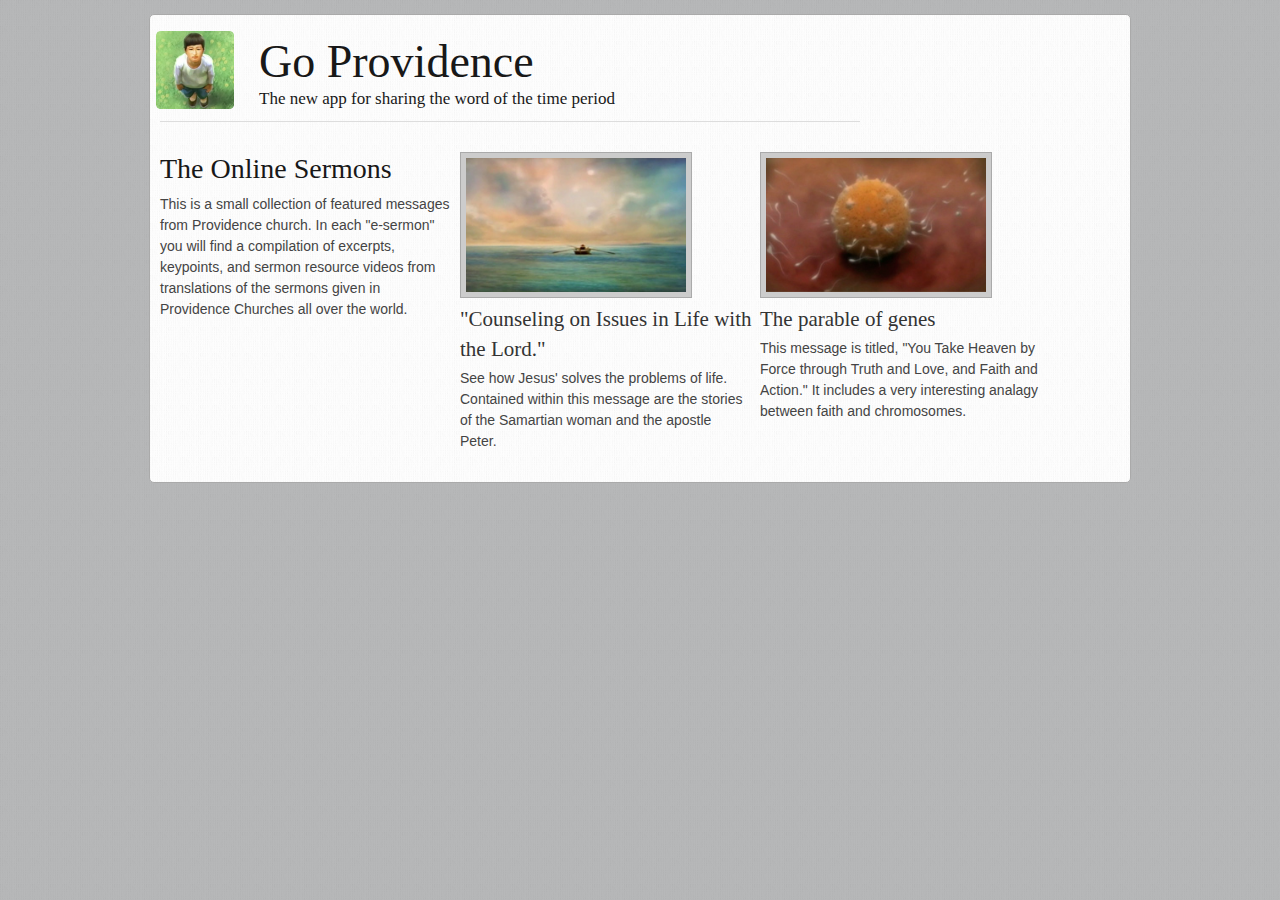
<file: index.html>
<!DOCTYPE html>
<!--[if lt IE 7 ]><html class="ie ie6" lang="en"> <![endif]-->
<!--[if IE 7 ]><html class="ie ie7" lang="en"> <![endif]-->
<!--[if IE 8 ]><html class="ie ie8" lang="en"> <![endif]-->
<!--[if (gte IE 9)|!(IE)]><!--><html lang="en"> <!--<![endif]-->
<head>

<!-- for help with this framework visit http://www.getskeleton.com/ -->

	<!-- Basic Page Needs
  ================================================== -->
	<meta charset="utf-8">
	<title>The Lord's Words</title>
	<meta name="description" content="">
	<meta name="author" content="">

	<!-- Mobile Specific Metas
  ================================================== -->
	<meta name="viewport" content="width=device-width, initial-scale=1, maximum-scale=1">

	<!-- CSS
  ================================================== -->
	<link rel="stylesheet" href="skeleton/stylesheets/base.css">
	<link rel="stylesheet" href="skeleton/stylesheets/skeleton.css">
	<link rel="stylesheet" href="skeleton/stylesheets/layout.css">
    <link rel="stylesheet" href="skeleton/stylesheets/custom.css">

	<!--[if lt IE 9]>
		<script src="http://html5shim.googlecode.com/svn/trunk/html5.js"></script>
	<![endif]-->

	<!-- Favicons
	================================================== -->
	<!-- <link rel="shortcut icon" href="images/favicon.ico">
	<link rel="apple-touch-icon" href="skeleton/images/apple-touch-icon.png">
	<link rel="apple-touch-icon" sizes="72x72" href="skeleton/images/apple-touch-icon-72x72.png">
	<link rel="apple-touch-icon" sizes="114x114" href="skeleton/images/apple-touch-icon-114x114.png">
    -->
    <!-- no gloss -->
<link rel="apple-touch-icon-precomposed" href="inc/css/images/webap60.png"/> 
<link href="inc/css/images/ssn.ico" rel="shortcut icon" type="image/x-icon" />

</head>
<body>



	<!-- Primary Page Layout
	================================================== -->

	<!-- Delete everything in this .container and get started on your own site! -->

	<div id="big_gray" class="container">
		<div class="twelve columns">
        
        <img src="inc/css/images/young_ssn.png" align="left" class="left" height="80" width="80" style="margin-left:-5px; margin-top:5px;" >
			<h1 class="remove-bottom" style="margin-top: 12px">Go Providence</h1>
			<h5>The new app for sharing the word of the time period</h5>
			<hr />
		</div>
		<div class="one-third column">
			<h3>The Online Sermons</h3>
			<p>This is a small collection of featured messages from Providence church. In each "e-sermon" you will find a compilation of excerpts, keypoints, and sermon resource videos from translations of the sermons given in Providence Churches all over the world.</p>
		</div>
		<div class="one-third column">
        <a href="counsel"><img class="illustration" width=" 220" src="counsel/images/260x158.jpg">
			<h4>"Counseling on Issues in Life with the Lord."</a></h4>
			<p>See how Jesus' solves the problems of life. Contained within this message are the stories of the Samartian woman and the apostle Peter.</p>
		</div>
		<div class="one-third column">
        <a href="genes"><img class="illustration"  width=" 220" src="genes/images/260x158.jpg">
			<h4>The parable of genes</a></h4>
			<p>This message is titled, "You Take Heaven by Force through Truth and Love, and Faith and Action." It includes a very interesting analagy between faith and chromosomes.</p>
        </div>
        
        

	</div><!-- container -->



	<!-- JS
	================================================== -->
	<script src="http://code.jquery.com/jquery-1.7.1.min.js"></script>
	<script src="skeleton/javascripts/tabs.js"></script>

<!-- End Document
================================================== -->
</body>
</html>
</file>
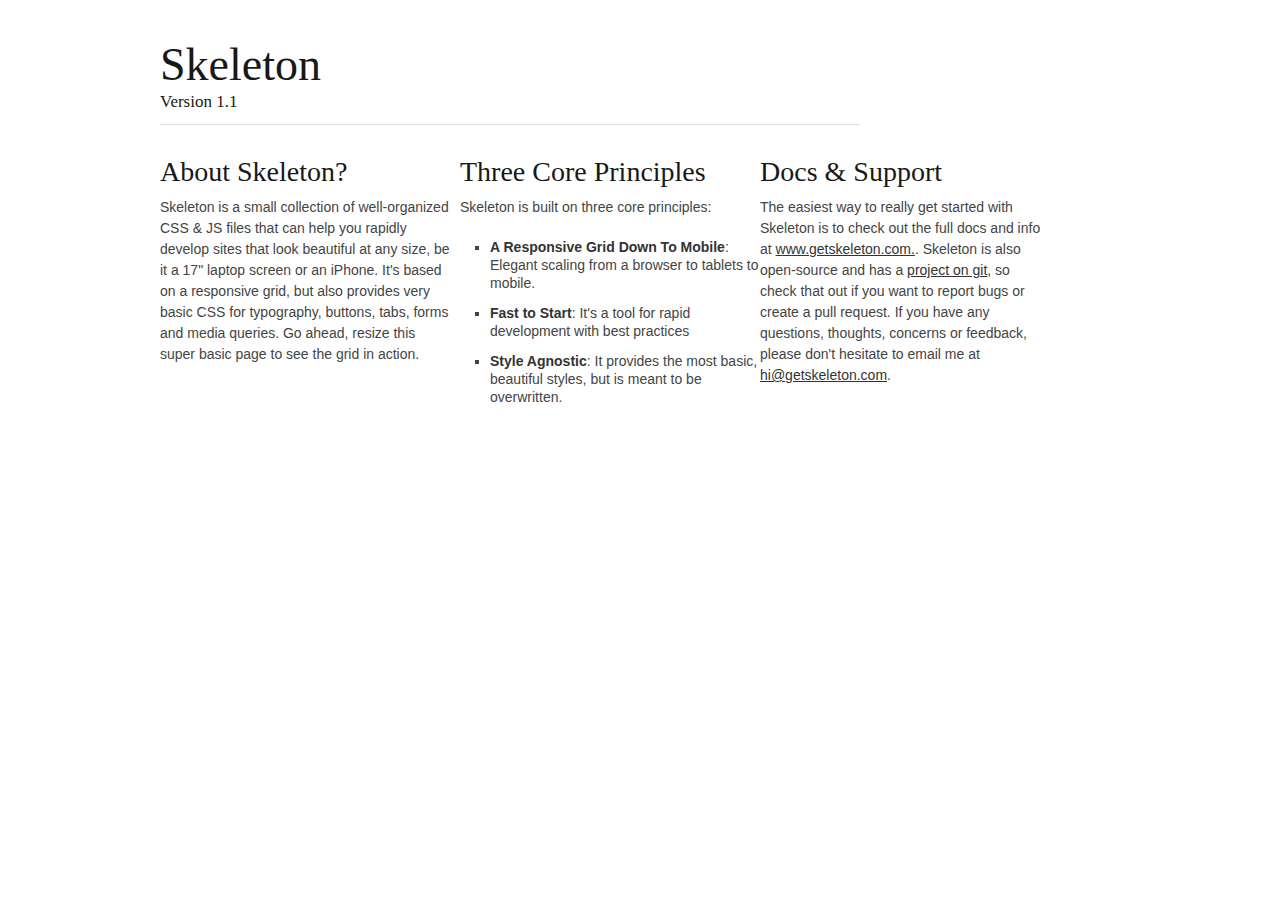
<file: skeleton/index.html>
<!DOCTYPE html>
<!--[if lt IE 7 ]><html class="ie ie6" lang="en"> <![endif]-->
<!--[if IE 7 ]><html class="ie ie7" lang="en"> <![endif]-->
<!--[if IE 8 ]><html class="ie ie8" lang="en"> <![endif]-->
<!--[if (gte IE 9)|!(IE)]><!--><html lang="en"> <!--<![endif]-->
<head>

	<!-- Basic Page Needs
  ================================================== -->
	<meta charset="utf-8">
	<title>The Lords Words</title>
	<meta name="description" content="">
	<meta name="author" content="">

	<!-- Mobile Specific Metas
  ================================================== -->
	<meta name="viewport" content="width=device-width, initial-scale=1, maximum-scale=1">

	<!-- CSS
  ================================================== -->
	<link rel="stylesheet" href="stylesheets/base.css">
	<link rel="stylesheet" href="stylesheets/skeleton.css">
	<link rel="stylesheet" href="stylesheets/layout.css">

	<!--[if lt IE 9]>
		<script src="http://html5shim.googlecode.com/svn/trunk/html5.js"></script>
	<![endif]-->

	<!-- Favicons
	================================================== -->
	<link rel="shortcut icon" href="images/favicon.ico">
	<link rel="apple-touch-icon" href="images/apple-touch-icon.png">
	<link rel="apple-touch-icon" sizes="72x72" href="images/apple-touch-icon-72x72.png">
	<link rel="apple-touch-icon" sizes="114x114" href="images/apple-touch-icon-114x114.png">

</head>
<body>



	<!-- Primary Page Layout
	================================================== -->

	<!-- Delete everything in this .container and get started on your own site! -->

	<div class="container">
		<div class="twelve columns">
			<h1 class="remove-bottom" style="margin-top: 40px">Skeleton</h1>
			<h5>Version 1.1</h5>
			<hr />
		</div>
		<div class="one-third column">
			<h3>About Skeleton?</h3>
			<p>Skeleton is a small collection of well-organized CSS &amp; JS files that can help you rapidly develop sites that look beautiful at any size, be it a 17" laptop screen or an iPhone. It's based on a responsive grid, but also provides very basic CSS for typography, buttons, tabs, forms and media queries. Go ahead, resize this super basic page to see the grid in action.</p>
		</div>
		<div class="one-third column">
			<h3>Three Core Principles</h3>
			<p>Skeleton is built on three core principles:</p>
			<ul class="square">
				<li><strong>A Responsive Grid Down To Mobile</strong>: Elegant scaling from a browser to tablets to mobile.</li>
				<li><strong>Fast to Start</strong>: It's a tool for rapid development with best practices</li>
				<li><strong>Style Agnostic</strong>: It provides the most basic, beautiful styles, but is meant to be overwritten.</li>
			</ul>
		</div>
		<div class="one-third column">
			<h3>Docs &amp; Support</h3>
			<p>The easiest way to really get started with Skeleton is to check out the full docs and info at <a href="http://www.getskeleton.com">www.getskeleton.com.</a>. Skeleton is also open-source and has a <a href="https://github.com/dhgamache/skeleton">project on git</a>, so check that out if you want to report bugs or create a pull request. If you have any questions, thoughts, concerns or feedback, please don't hesitate to email me at <a href="mailto:hi@getskeleton.com">hi@getskeleton.com</a>.</p>
		</div>

	</div><!-- container -->



	<!-- JS
	================================================== -->
	<script src="http://code.jquery.com/jquery-1.7.1.min.js"></script>
	<script src="javascripts/tabs.js"></script>

<!-- End Document
================================================== -->
</body>
</html>
</file>
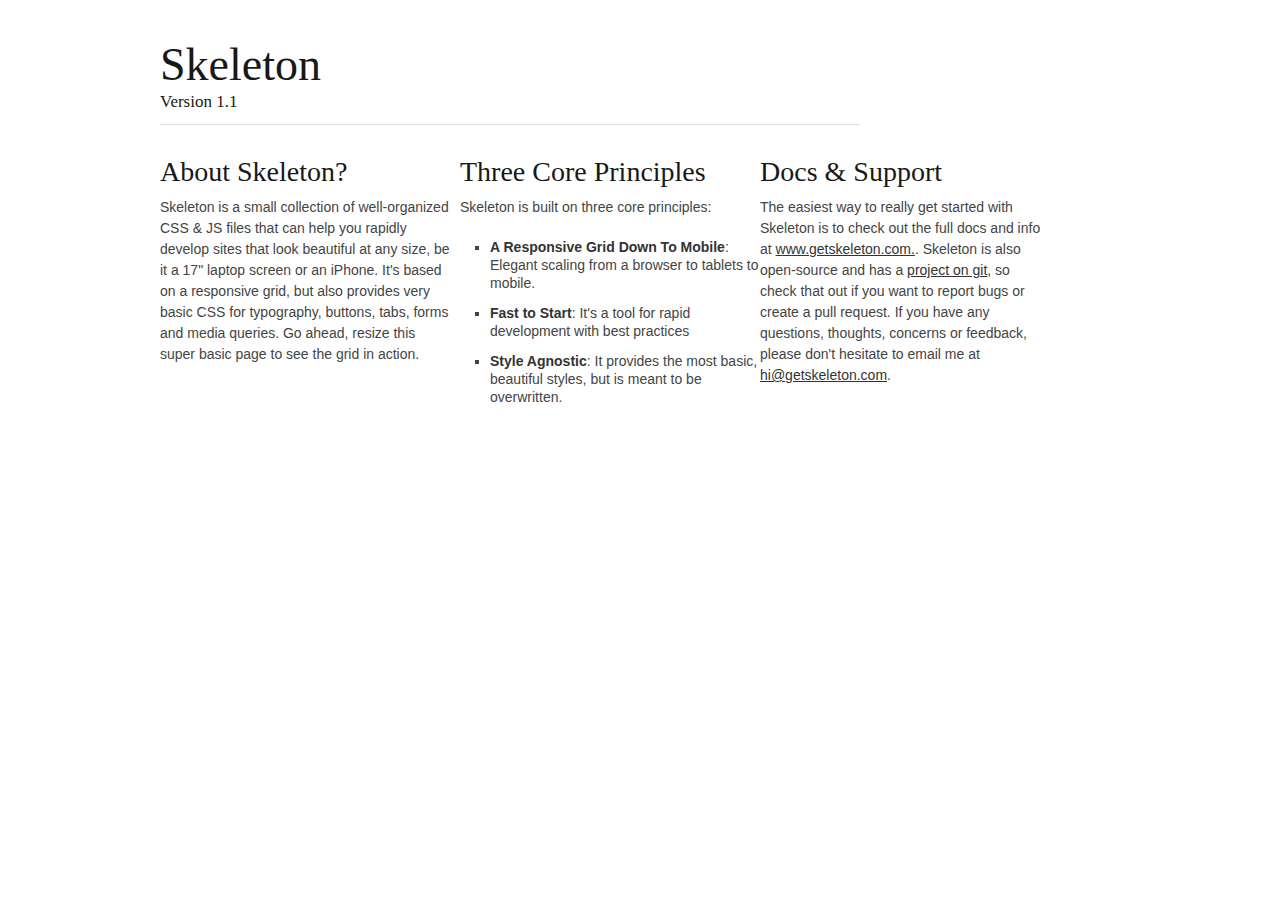
<file: skeleton/index-original.html>
<!DOCTYPE html>
<!--[if lt IE 7 ]><html class="ie ie6" lang="en"> <![endif]-->
<!--[if IE 7 ]><html class="ie ie7" lang="en"> <![endif]-->
<!--[if IE 8 ]><html class="ie ie8" lang="en"> <![endif]-->
<!--[if (gte IE 9)|!(IE)]><!--><html lang="en"> <!--<![endif]-->
<head>

	<!-- Basic Page Needs
  ================================================== -->
	<meta charset="utf-8">
	<title>Your Page Title Here :)</title>
	<meta name="description" content="">
	<meta name="author" content="">

	<!-- Mobile Specific Metas
  ================================================== -->
	<meta name="viewport" content="width=device-width, initial-scale=1, maximum-scale=1">

	<!-- CSS
  ================================================== -->
	<link rel="stylesheet" href="stylesheets/base.css">
	<link rel="stylesheet" href="stylesheets/skeleton.css">
	<link rel="stylesheet" href="stylesheets/layout.css">

	<!--[if lt IE 9]>
		<script src="http://html5shim.googlecode.com/svn/trunk/html5.js"></script>
	<![endif]-->

	<!-- Favicons
	================================================== -->
	<link rel="shortcut icon" href="images/favicon.ico">
	<link rel="apple-touch-icon" href="images/apple-touch-icon.png">
	<link rel="apple-touch-icon" sizes="72x72" href="images/apple-touch-icon-72x72.png">
	<link rel="apple-touch-icon" sizes="114x114" href="images/apple-touch-icon-114x114.png">

</head>
<body>



	<!-- Primary Page Layout
	================================================== -->

	<!-- Delete everything in this .container and get started on your own site! -->

	<div class="container">
		<div class="twelve columns">
			<h1 class="remove-bottom" style="margin-top: 40px">Skeleton</h1>
			<h5>Version 1.1</h5>
			<hr />
		</div>
		<div class="one-third column">
			<h3>About Skeleton?</h3>
			<p>Skeleton is a small collection of well-organized CSS &amp; JS files that can help you rapidly develop sites that look beautiful at any size, be it a 17" laptop screen or an iPhone. It's based on a responsive grid, but also provides very basic CSS for typography, buttons, tabs, forms and media queries. Go ahead, resize this super basic page to see the grid in action.</p>
		</div>
		<div class="one-third column">
			<h3>Three Core Principles</h3>
			<p>Skeleton is built on three core principles:</p>
			<ul class="square">
				<li><strong>A Responsive Grid Down To Mobile</strong>: Elegant scaling from a browser to tablets to mobile.</li>
				<li><strong>Fast to Start</strong>: It's a tool for rapid development with best practices</li>
				<li><strong>Style Agnostic</strong>: It provides the most basic, beautiful styles, but is meant to be overwritten.</li>
			</ul>
		</div>
		<div class="one-third column">
			<h3>Docs &amp; Support</h3>
			<p>The easiest way to really get started with Skeleton is to check out the full docs and info at <a href="http://www.getskeleton.com">www.getskeleton.com.</a>. Skeleton is also open-source and has a <a href="https://github.com/dhgamache/skeleton">project on git</a>, so check that out if you want to report bugs or create a pull request. If you have any questions, thoughts, concerns or feedback, please don't hesitate to email me at <a href="mailto:hi@getskeleton.com">hi@getskeleton.com</a>.</p>
		</div>

	</div><!-- container -->



	<!-- JS
	================================================== -->
	<script src="http://code.jquery.com/jquery-1.7.1.min.js"></script>
	<script src="javascripts/tabs.js"></script>

<!-- End Document
================================================== -->
</body>
</html>
</file>
<file: skeleton/stylesheets/base.css>
/*
* Skeleton V1.1
* Copyright 2011, Dave Gamache
* www.getskeleton.com
* Free to use under the MIT license.
* http://www.opensource.org/licenses/mit-license.php
* 8/17/2011
*/


/* Table of Content
==================================================
	#Reset & Basics
	#Basic Styles
	#Site Styles
	#Typography
	#Links
	#Lists
	#Images
	#Buttons
	#Tabs
	#Forms
	#Misc */


/* #Reset & Basics (Inspired by E. Meyers)
================================================== */
	html, body, div, span, applet, object, iframe, h1, h2, h3, h4, h5, h6, p, blockquote, pre, a, abbr, acronym, address, big, cite, code, del, dfn, em, img, ins, kbd, q, s, samp, small, strike, strong, sub, sup, tt, var, b, u, i, center, dl, dt, dd, ol, ul, li, fieldset, form, label, legend, table, caption, tbody, tfoot, thead, tr, th, td, article, aside, canvas, details, embed, figure, figcaption, footer, header, hgroup, menu, nav, output, ruby, section, summary, time, mark, audio, video {
		margin: 0;
		padding: 0;
		border: 0;
		font-size: 100%;
		font: inherit;
		vertical-align: baseline; }
	article, aside, details, figcaption, figure, footer, header, hgroup, menu, nav, section {
		display: block; }
	body {
		line-height: 1; }
	ol, ul {
		list-style: none; }
	blockquote, q {
		quotes: none; }
	blockquote:before, blockquote:after,
	q:before, q:after {
		content: '';
		content: none; }
	table {
		border-collapse: collapse;
		border-spacing: 0; }


/* #Basic Styles
================================================== */
	body {
		background: #fff;
		font: 14px/21px "HelveticaNeue", "Helvetica Neue", Helvetica, Arial, sans-serif;
		color: #444;
		-webkit-font-smoothing: antialiased; /* Fix for webkit rendering */
		-webkit-text-size-adjust: 100%;
 }


/* #Typography
================================================== */
	h1, h2, h3, h4, h5, h6 {
		color: #181818;
		font-family: "Georgia", "Times New Roman", Helvetica, Arial, sans-serif;
		font-weight: normal; }
	h1 a, h2 a, h3 a, h4 a, h5 a, h6 a { font-weight: inherit; }
	h1 { font-size: 46px; line-height: 50px; margin-bottom: 14px;}
	h2 { font-size: 35px; line-height: 40px; margin-bottom: 10px; }
	h3 { font-size: 28px; line-height: 34px; margin-bottom: 8px; }
	h4 { font-size: 21px; line-height: 30px; margin-bottom: 4px; }
	h5 { font-size: 17px; line-height: 24px; }
	h6 { font-size: 14px; line-height: 21px; }
	.subheader { color: #777; }

	/*p { margin: 0 0 20px 0; } */
	p { margin: 0 10px 20px 0; }
	p img { margin: 0; }
	p.lead { font-size: 21px; line-height: 27px; color: #777;  }

	em { font-style: italic; }
	strong { font-weight: bold; color: #333; }
	small { font-size: 80%; }

/*	Blockquotes  */
	blockquote, blockquote p { font-size: 17px; line-height: 24px; color: #777; font-style: italic; }
	blockquote { margin: 0 0 20px; padding: 9px 20px 0 19px; border-left: 1px solid #ddd; }
	blockquote cite { display: block; font-size: 12px; color: #555; }
	blockquote cite:before { content: "\2014 \0020"; }
	blockquote cite a, blockquote cite a:visited, blockquote cite a:visited { color: #555; }

	hr { border: solid #ddd; border-width: 1px 0 0; clear: both; margin: 10px 0 30px; height: 0; }


/* #Links
================================================== */
	a, a:visited { color: #333; text-decoration: underline; outline: 0; }
	a:hover, a:focus { color: #000; }
	p a, p a:visited { line-height: inherit; }


/* #Lists
================================================== */
	ul, ol { margin-bottom: 20px; }
	ul { list-style: none outside; }
	ol { list-style: decimal; }
	ol, ul.square, ul.circle, ul.disc { margin-left: 30px; }
	ul.square { list-style: square outside; }
	ul.circle { list-style: circle outside; }
	ul.disc { list-style: disc outside; }
	ul ul, ul ol,
	ol ol, ol ul { margin: 4px 0 5px 30px; font-size: 90%;  }
	ul ul li, ul ol li,
	ol ol li, ol ul li { margin-bottom: 6px; }
	li { line-height: 18px; margin-bottom: 12px; }
	ul.large li { line-height: 21px; }
	li p { line-height: 21px; }

/* #Images
================================================== */

	img.scale-with-grid {
		max-width: 100%;
		height: auto; }


/* #Buttons
================================================== */

	.button,
	button,
	input[type="submit"],
	input[type="reset"],
	input[type="button"] {
		background: #eee; /* Old browsers */
		background: #eee -moz-linear-gradient(top, rgba(255,255,255,.2) 0%, rgba(0,0,0,.2) 100%); /* FF3.6+ */
		background: #eee -webkit-gradient(linear, left top, left bottom, color-stop(0%,rgba(255,255,255,.2)), color-stop(100%,rgba(0,0,0,.2))); /* Chrome,Safari4+ */
		background: #eee -webkit-linear-gradient(top, rgba(255,255,255,.2) 0%,rgba(0,0,0,.2) 100%); /* Chrome10+,Safari5.1+ */
		background: #eee -o-linear-gradient(top, rgba(255,255,255,.2) 0%,rgba(0,0,0,.2) 100%); /* Opera11.10+ */
		background: #eee -ms-linear-gradient(top, rgba(255,255,255,.2) 0%,rgba(0,0,0,.2) 100%); /* IE10+ */
		background: #eee linear-gradient(top, rgba(255,255,255,.2) 0%,rgba(0,0,0,.2) 100%); /* W3C */
	  border: 1px solid #aaa;
	  border-top: 1px solid #ccc;
	  border-left: 1px solid #ccc;
	  padding: 4px 12px;
	  -moz-border-radius: 3px;
	  -webkit-border-radius: 3px;
	  border-radius: 3px;
	  color: #444;
	  display: inline-block;
	  font-size: 11px;
	  font-weight: bold;
	  text-decoration: none;
	  text-shadow: 0 1px rgba(255, 255, 255, .75);
	  cursor: pointer;
	  margin-bottom: 20px;
	  line-height: normal;
	  padding: 8px 10px;
	  font-family: "HelveticaNeue", "Helvetica Neue", Helvetica, Arial, sans-serif; }

	.button:hover,
	button:hover,
	input[type="submit"]:hover,
	input[type="reset"]:hover,
	input[type="button"]:hover {
		color: #222;
		background: #ddd; /* Old browsers */
		background: #ddd -moz-linear-gradient(top, rgba(255,255,255,.3) 0%, rgba(0,0,0,.3) 100%); /* FF3.6+ */
		background: #ddd -webkit-gradient(linear, left top, left bottom, color-stop(0%,rgba(255,255,255,.3)), color-stop(100%,rgba(0,0,0,.3))); /* Chrome,Safari4+ */
		background: #ddd -webkit-linear-gradient(top, rgba(255,255,255,.3) 0%,rgba(0,0,0,.3) 100%); /* Chrome10+,Safari5.1+ */
		background: #ddd -o-linear-gradient(top, rgba(255,255,255,.3) 0%,rgba(0,0,0,.3) 100%); /* Opera11.10+ */
		background: #ddd -ms-linear-gradient(top, rgba(255,255,255,.3) 0%,rgba(0,0,0,.3) 100%); /* IE10+ */
		background: #ddd linear-gradient(top, rgba(255,255,255,.3) 0%,rgba(0,0,0,.3) 100%); /* W3C */
	  border: 1px solid #888;
	  border-top: 1px solid #aaa;
	  border-left: 1px solid #aaa; }

	.button:active,
	button:active,
	input[type="submit"]:active,
	input[type="reset"]:active,
	input[type="button"]:active {
		border: 1px solid #666;
		background: #ccc; /* Old browsers */
		background: #ccc -moz-linear-gradient(top, rgba(255,255,255,.35) 0%, rgba(10,10,10,.4) 100%); /* FF3.6+ */
		background: #ccc -webkit-gradient(linear, left top, left bottom, color-stop(0%,rgba(255,255,255,.35)), color-stop(100%,rgba(10,10,10,.4))); /* Chrome,Safari4+ */
		background: #ccc -webkit-linear-gradient(top, rgba(255,255,255,.35) 0%,rgba(10,10,10,.4) 100%); /* Chrome10+,Safari5.1+ */
		background: #ccc -o-linear-gradient(top, rgba(255,255,255,.35) 0%,rgba(10,10,10,.4) 100%); /* Opera11.10+ */
		background: #ccc -ms-linear-gradient(top, rgba(255,255,255,.35) 0%,rgba(10,10,10,.4) 100%); /* IE10+ */
		background: #ccc linear-gradient(top, rgba(255,255,255,.35) 0%,rgba(10,10,10,.4) 100%); /* W3C */ }

	.button.full-width,
	button.full-width,
	input[type="submit"].full-width,
	input[type="reset"].full-width,
	input[type="button"].full-width {
		width: 100%;
		padding-left: 0 !important;
		padding-right: 0 !important;
		text-align: center; }

	/* Fix for odd Mozilla border & padding issues */
	button::-moz-focus-inner,
	input::-moz-focus-inner {
    border: 0;
    padding: 0;
	}


/* #Tabs (activate in tabs.js)
================================================== */
	ul.tabs {
		display: block;
		margin: 0 0 20px 0;
		padding: 0;
		border-bottom: solid 1px #ddd; }
	ul.tabs li {
		display: block;
		width: auto;
		height: 30px;
		padding: 0;
		float: left;
		margin-bottom: 0; }
	ul.tabs li a {
		display: block;
		text-decoration: none;
		width: auto;
		height: 29px;
		padding: 0px 20px;
		line-height: 30px;
		border: solid 1px #ddd;
		border-width: 1px 1px 0 0;
		margin: 0;
		background: #f5f5f5;
		font-size: 13px; }
	ul.tabs li a.active {
		background: #fff;
		height: 30px;
		position: relative;
		top: -4px;
		padding-top: 4px;
		border-left-width: 1px;
		margin: 0 0 0 -1px;
		color: #111;
		-moz-border-radius-topleft: 2px;
		-webkit-border-top-left-radius: 2px;
		border-top-left-radius: 2px;
		-moz-border-radius-topright: 2px;
		-webkit-border-top-right-radius: 2px;
		border-top-right-radius: 2px; }
	ul.tabs li:first-child a.active {
		margin-left: 0; }
	ul.tabs li:first-child a {
		border-width: 1px 1px 0 1px;
		-moz-border-radius-topleft: 2px;
		-webkit-border-top-left-radius: 2px;
		border-top-left-radius: 2px; }
	ul.tabs li:last-child a {
		-moz-border-radius-topright: 2px;
		-webkit-border-top-right-radius: 2px;
		border-top-right-radius: 2px; }

	ul.tabs-content { margin: 0; display: block; }
	ul.tabs-content > li { display:none; }
	ul.tabs-content > li.active { display: block; }

	/* Clearfixing tabs for beautiful stacking */
	ul.tabs:before,
	ul.tabs:after {
	  content: '\0020';
	  display: block;
	  overflow: hidden;
	  visibility: hidden;
	  width: 0;
	  height: 0; }
	ul.tabs:after {
	  clear: both; }
	ul.tabs {
	  zoom: 1; }


/* #Forms
================================================== */

	form {
		margin-bottom: 20px; }
	fieldset {
		margin-bottom: 20px; }
	input[type="text"],
	input[type="password"],
	input[type="email"],
	textarea,
	select {
		border: 1px solid #ccc;
		padding: 6px 4px;
		outline: none;
		-moz-border-radius: 2px;
		-webkit-border-radius: 2px;
		border-radius: 2px;
		font: 13px "HelveticaNeue", "Helvetica Neue", Helvetica, Arial, sans-serif;
		color: #777;
		margin: 0;
		width: 210px;
		max-width: 100%;
		display: block;
		margin-bottom: 20px;
		background: #fff; }
	select {
		padding: 0; }
	input[type="text"]:focus,
	input[type="password"]:focus,
	input[type="email"]:focus,
	textarea:focus {
		border: 1px solid #aaa;
 		color: #444;
 		-moz-box-shadow: 0 0 3px rgba(0,0,0,.2);
		-webkit-box-shadow: 0 0 3px rgba(0,0,0,.2);
		box-shadow:  0 0 3px rgba(0,0,0,.2); }
	textarea {
		min-height: 60px; }
	label,
	legend {
		display: block;
		font-weight: bold;
		font-size: 13px;  }
	select {
		width: 220px; }
	input[type="checkbox"] {
		display: inline; }
	label span,
	legend span {
		font-weight: normal;
		font-size: 13px;
		color: #444; }

/* #Misc
================================================== */
	.remove-bottom { margin-bottom: 0 !important; }
	.half-bottom { margin-bottom: 10px !important; }
	.add-bottom { margin-bottom: 20px !important; }
</file>
<file: skeleton/stylesheets/skeleton.css>
/*
* Skeleton V1.1
* Copyright 2011, Dave Gamache
* www.getskeleton.com
* Free to use under the MIT license.
* http://www.opensource.org/licenses/mit-license.php
* 8/17/2011
*/


/* Table of Contents
==================================================
    #Base 960 Grid
    #Tablet (Portrait)
    #Mobile (Portrait)
    #Mobile (Landscape)
    #Clearing */



/* #Base 960 Grid
================================================== */

	@media only screen and (min-width: 960px) {
	.container #big_gray {width: 838px;}
	}
    .container #big_gray							{padding: 24px 60px; } /* SM */
	.container                                  { position: relative; width: 960px; margin: 0 auto; padding: 0; }
    .container .column,
    /* .container .columns                      { float: left; display: inline; margin-left: 10px; margin-right: 10px; }
	.container .column, SM */
    .container .columns                         { float: left; display: inline; }
    .row                                        { margin-bottom: 20px; }

    /* Nested Column Classes */
    .column.alpha, .columns.alpha               { margin-left: 0; }
    .column.omega, .columns.omega               { margin-right: 0; }

    /* Base Grid */
    .container .one.column,
    .container .one.columns                     { width: 40px;  }
    .container .two.columns                     { width: 100px; }
    .container .three.columns                   { width: 160px; }
    .container .four.columns                    { width: 220px; }
    .container .five.columns                    { width: 280px; }
    .container .six.columns                     { width: 340px; }
    .container .seven.columns                   { width: 400px; }
    .container .eight.columns                   { width: 460px; }
    .container .nine.columns                    { width: 520px; }
    .container .ten.columns                     { width: 580px; }
    .container .eleven.columns                  { width: 640px; }
    .container .twelve.columns                  { width: 700px; }
    .container .thirteen.columns                { width: 760px; }
    .container .fourteen.columns                { width: 820px; }
    .container .fifteen.columns                 { width: 880px; }
    .container .sixteen.columns                 { width: 940px; }

    .container .one-third.column                { width: 300px; }
    .container .two-thirds.column               { width: 620px; }

    /* Offsets */
    .container .offset-by-one                   { padding-left: 60px;  }
    .container .offset-by-two                   { padding-left: 120px; }
    .container .offset-by-three                 { padding-left: 180px; }
    .container .offset-by-four                  { padding-left: 240px; }
    .container .offset-by-five                  { padding-left: 300px; }
    .container .offset-by-six                   { padding-left: 360px; }
    .container .offset-by-seven                 { padding-left: 420px; }
    .container .offset-by-eight                 { padding-left: 480px; }
    .container .offset-by-nine                  { padding-left: 540px; }
    .container .offset-by-ten                   { padding-left: 600px; }
    .container .offset-by-eleven                { padding-left: 660px; }
    .container .offset-by-twelve                { padding-left: 720px; }
    .container .offset-by-thirteen              { padding-left: 780px; }
    .container .offset-by-fourteen              { padding-left: 840px; }
    .container .offset-by-fifteen               { padding-left: 900px; }



/* #Tablet (Portrait)
================================================== */

    /* Note: Design for a width of 768px */ /* SM modified numbers by couple pixels 767 > 765, 489 > 478  on all media queries */

    @media only screen and (min-width: 766px) and (max-width: 959px) {
		.container #big_gray							{padding: 24px 36px; width: 650px;} /* SM */
        .container                                  { width: 730px; } /* SM 768px > 730px to fit in margins and padding and border */
        .container .column,
        .container .columns                         { margin-left: 10px; margin-right: 10px;  }
        .column.alpha, .columns.alpha               { margin-left: 0; margin-right: 10px; }
        .column.omega, .columns.omega               { margin-right: 0; margin-left: 10px; }
        .alpha.omega                                { margin-left: 0; margin-right: 0; }

        .container .one.column,
        .container .one.columns                     { width: 28px; }
        .container .two.columns                     { width: 76px; }
        .container .three.columns                   { width: 124px; }
        .container .four.columns                    { width: 172px; }
        .container .five.columns                    { width: 220px; }
        .container .six.columns                     { width: 268px; }
        .container .seven.columns                   { width: 316px; }
        .container .eight.columns                   { width: 364px; }
        .container .nine.columns                    { width: 412px; }
        .container .ten.columns                     { width: 460px; }
        .container .eleven.columns                  { width: 508px; }
        .container .twelve.columns                  { width: 556px; }
        .container .thirteen.columns                { width: 604px; }
        .container .fourteen.columns                { width: 652px; }
        .container .fifteen.columns                 { width: 700px; }
        .container .sixteen.columns                 { width: 748px; }

        .container .one-third.column                { width: 234px; }
        .container .two-thirds.column               { width: 492px; }

        /* Offsets */
        .container .offset-by-one                   { padding-left: 48px; }
        .container .offset-by-two                   { padding-left: 96px; }
        .container .offset-by-three                 { padding-left: 144px; }
        .container .offset-by-four                  { padding-left: 192px; }
        .container .offset-by-five                  { padding-left: 240px; }
        .container .offset-by-six                   { padding-left: 288px; }
        .container .offset-by-seven                 { padding-left: 336px; }
        .container .offset-by-eight                 { padding-left: 384px; }
        .container .offset-by-nine                  { padding-left: 432px; }
        .container .offset-by-ten                   { padding-left: 480px; }
        .container .offset-by-eleven                { padding-left: 528px; }
        .container .offset-by-twelve                { padding-left: 576px; }
        .container .offset-by-thirteen              { padding-left: 624px; }
        .container .offset-by-fourteen              { padding-left: 672px; }
        .container .offset-by-fifteen               { padding-left: 720px; }
    }


/*  #Mobile (Portrait)
================================================== */

    /* Note: Design for a width of 320px */

    @media only screen and (max-width: 765px) {
		.container #big_gray	{padding: 12px 8px; } /* SM */
        .container { width: 300px; }
        .container .columns,
        .container .column { margin: 0; }

        .container .one.column,
        .container .one.columns,
        .container .two.columns,
        .container .three.columns,
        .container .four.columns,
        .container .five.columns,
        .container .six.columns,
        .container .seven.columns,
        .container .eight.columns,
        .container .nine.columns,
        .container .ten.columns,
        .container .eleven.columns,
        .container .twelve.columns,
        .container .thirteen.columns,
        .container .fourteen.columns,
        .container .fifteen.columns,
        .container .sixteen.columns,
        .container .one-third.column,
        .container .two-thirds.column  { width: 300px; }

        /* Offsets */
        .container .offset-by-one,
        .container .offset-by-two,
        .container .offset-by-three,
        .container .offset-by-four,
        .container .offset-by-five,
        .container .offset-by-six,
        .container .offset-by-seven,
        .container .offset-by-eight,
        .container .offset-by-nine,
        .container .offset-by-ten,
        .container .offset-by-eleven,
        .container .offset-by-twelve,
        .container .offset-by-thirteen,
        .container .offset-by-fourteen,
        .container .offset-by-fifteen { padding-left: 0; }

    }


/* #Mobile (Landscape)
================================================== */

    /* Note: Design for a width of 480px */

    @media only screen and (min-width: 478px) and (max-width: 765px) {
		.container #big_gray	{padding: 12px 8px; } /* SM */
        .container { width: 420px; }
        .container .columns,
        .container .column { margin: 0; }

        .container .one.column,
        .container .one.columns,
        .container .two.columns,
        .container .three.columns,
        .container .four.columns,
        .container .five.columns,
        .container .six.columns,
        .container .seven.columns,
        .container .eight.columns,
        .container .nine.columns,
        .container .ten.columns,
        .container .eleven.columns,
        .container .twelve.columns,
        .container .thirteen.columns,
        .container .fourteen.columns,
        .container .fifteen.columns,
        .container .sixteen.columns,
        .container .one-third.column,
        .container .two-thirds.column { width: 420px; }
    }


/* #Clearing
================================================== */

    /* Self Clearing Goodness */
    .container:after { content: "\0020"; display: block; height: 0; clear: both; visibility: hidden; }

    /* Use clearfix class on parent to clear nested columns,
    or wrap each row of columns in a <div class="row"> */
    .clearfix:before,
    .clearfix:after,
    .row:before,
    .row:after {
      content: '\0020';
      display: block;
      overflow: hidden;
      visibility: hidden;
      width: 0;
      height: 0; }
    .row:after,
    .clearfix:after {
      clear: both; }
    .row,
    .clearfix {
      zoom: 1; }

    /* You can also use a <br class="clear" /> to clear columns */
    .clear {
      clear: both;
      display: block;
      overflow: hidden;
      visibility: hidden;
      width: 0;
      height: 0;
    }
</file>
<file: skeleton/stylesheets/layout.css>
/*
* Skeleton V1.1
* Copyright 2011, Dave Gamache
* www.getskeleton.com
* Free to use under the MIT license.
* http://www.opensource.org/licenses/mit-license.php
* 8/17/2011
*/

/* Table of Content
==================================================
	#Site Styles
	#Page Styles
	#Media Queries
	#Font-Face */

/* #Site Styles
================================================== */

/* #Page Styles
================================================== */

/* #Media Queries
================================================== */

	/* Smaller than standard 960 (devices and browsers) */
	@media only screen and (max-width: 959px) {}

	/* Tablet Portrait size to standard 960 (devices and browsers) */
	@media only screen and (min-width: 768px) and (max-width: 959px) {}

	/* All Mobile Sizes (devices and browser) */
	@media only screen and (max-width: 767px) {}

	/* Mobile Landscape Size to Tablet Portrait (devices and browsers) */
	@media only screen and (min-width: 480px) and (max-width: 767px) {}

	/* Mobile Portrait Size to Mobile Landscape Size (devices and browsers) */
	@media only screen and (max-width: 479px) {}


/* #Font-Face
================================================== */
/* 	This is the proper syntax for an @font-face file
		Just create a "fonts" folder at the root,
		copy your FontName into code below and remove
		comment brackets */

/*	@font-face {
	    font-family: 'FontName';
	    src: url('../fonts/FontName.eot');
	    src: url('../fonts/FontName.eot?iefix') format('eot'),
	         url('../fonts/FontName.woff') format('woff'),
	         url('../fonts/FontName.ttf') format('truetype'),
	         url('../fonts/FontName.svg#webfontZam02nTh') format('svg');
	    font-weight: normal;
	    font-style: normal; }
*/
</file>
<file: skeleton/stylesheets/custom.css>
/*
* Go Providence V1.1
* these are Shaun's additions to the theme
* shaundmcmillan@gmail.com
*/


/* Styles overwriting Skeleton's base 
==================================================
    
	 */
	 
	 body {background: #f6f4f4 url(../../inc/css/images/ipadpaper.png) repeat;}
	 a {text-decoration:none;}
	 a:hover {color:#900;}
	 
/* #Non-mobile big screen
================================================== */

    /* Note: Design for a big screens */

    @media only screen and (min-width: 959px) {
		#big_gray {
			padding: 10px; 
			background: #f6f4f4 url(../../inc/css/images/newspaper.png) repeat;
			margin-top: 1em;
			margin-bottom: 1em;
			
			border: 1px solid #AAA;
			
			border-radius: 5px;
			-moz-border-radius: 5px;
			-webkit-border-radius: 5px;
			-o-border-radius: 5px;
			
			/* firefox's border radius properties */
			-moz-border-radius:5px;
			
			/* webkit's border radius properties */
			-webkit-border-radius:5px;
			}
		.container {background:none;}
		body {background: #BBB url(../../inc/css/images/newspaper-dark.png) repeat;}	

	}

/* #Tablet (Portrait)
================================================== */

    /* Note: Design for a width of 768px */

    @media only screen and (min-width: 768px) and (max-width: 959px) {
        /* .container { width: 766px; }  adjusted from 768 to 766 by SM - was causing side scrolling */
	}

/* Newly created styles
===================================================== */

#illustration, .illustration {
	padding: 5px;
	display:inline-block;
	margin: 0;
	border: 1px solid #AAA;
	background: #CCC;
}
a:hover img, a:focus img {
	background: #DEDEDE;
	border: 1px solid #BBB;
}

#illustration.right, img.right {float:right; margin: 0 0 5px 24px;}
#illustration.left, img.left {float:left; margin: 0 24px 5px 0;}

 img { max-width: 100%; } 

/* video embed ======================================= */
.embed-container {
    position: relative;
    padding-bottom: 56.25%; /* 16/9 ratio */
    padding-top: 30px; /* IE6 workaround*/
    height: 0;
    overflow: hidden;
	/*min-width: 770px;*/
	
}
.embed-container iframe,
.embed-container object,
.embed-container embed {
    position: absolute;
    top: 0;
    left: 0;
    width: 100%;
    height: 100%;
}
</file>
